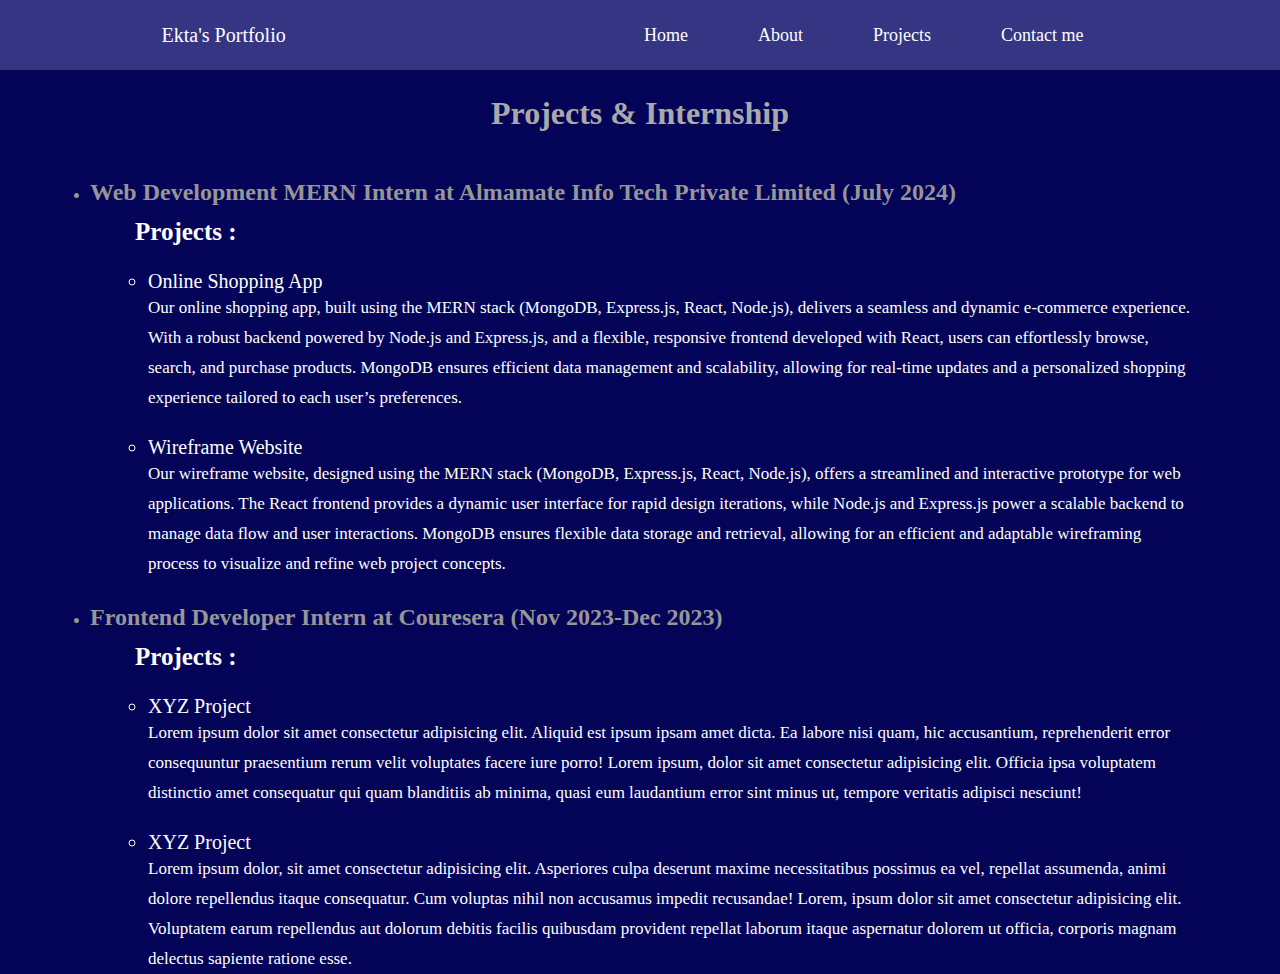
<file: project.html>
<!DOCTYPE html>
<html lang="en">
<head>
    <meta charset="UTF-8">
    <meta name="viewport" content="width=device-width, initial-scale=1.0">
    <title>Document</title>
    <style>
        *{padding: 0;
        margin: 0;}
        body{
            background-color: rgb(3, 3, 88);
            color: white;
        }
        nav{
            height: 70px;
            display: flex;
            justify-content: space-around;
            align-items: center;
            background-color: rgb(53, 53, 132);
        }
        nav ul {
            display: flex;
            justify-content: center;
        }
        nav ul li{
            list-style: none;
            margin: 35px;
        }
        nav ul li a{
            color: white;
            text-decoration: none;
        }
        nav ul li a:hover{
            color:rgb(146, 146, 234);
        }
        .left{
          font-size: 20px;
        }
        .right{font-size: 18px;}
        h1{color: darkgray;
        text-align: center;
        margin-top: 25px;
        }
        .project{
        height: 400px;
        margin: 40px 90px;
        }
        .two{color: rgb(151, 150, 150);
        line-height: 40px;}
        h3{margin-left: 45px;
            font-size: 25px;
        line-height: 40px;}
        .desc{margin-left: 58px;
        font-size: 20px;}
        p{ font-size: 17px; 
        line-height: 30px;}
        
    </style>
</head>
<body>
    <header>
        <nav>
            <div class="left">Ekta's Portfolio</div>
            <div class="right">
                <ul>
                    <li><a href="index.html">Home</a></li>
                    <li><a href="about.html">About</a></li>
                    <li><a href="project.html">Projects</a></li>
                    <li><a href="contact.html">Contact me</a></li>
                </ul>
            </div>
        </nav>
    </header>
    <main>
        <h1>Projects & Internship</h1>
        <div class="project">
            <ul class="one">
                <li class="two"><h2>Web Development MERN Intern at Almamate Info Tech Private Limited (July 2024)</h2></li>
                 <h3>Projects : </h3><br>
                <div class="desc">
                    <ul>
                        <li>Online Shopping App</li>
                        <p>Our online shopping app, built using the MERN stack (MongoDB, Express.js, React, Node.js), delivers a seamless and dynamic e-commerce experience. With a robust backend powered by Node.js and Express.js, and a flexible, responsive frontend developed with React, users can effortlessly browse, search, and purchase products. MongoDB ensures efficient data management and scalability, allowing for real-time updates and a personalized shopping experience tailored to each user’s preferences.</p><br>
                        <li>Wireframe Website</li>
                        <p>Our wireframe website, designed using the MERN stack (MongoDB, Express.js, React, Node.js), offers a streamlined and interactive prototype for web applications. The React frontend provides a dynamic user interface for rapid design iterations, while Node.js and Express.js power a scalable backend to manage data flow and user interactions. MongoDB ensures flexible data storage and retrieval, allowing for an efficient and adaptable wireframing process to visualize and refine web project concepts.</p>
                    </ul>
                </div><br>
                <li class="two"><h2>Frontend Developer Intern at Couresera (Nov 2023-Dec 2023)</h2></li>
                <h3>Projects : </h3><br>
                <div class="desc">
                    <ul>
                        <li>XYZ Project</li>
                        <p>Lorem ipsum dolor sit amet consectetur adipisicing elit. Aliquid est ipsum ipsam amet dicta. Ea labore nisi quam, hic accusantium, reprehenderit error consequuntur praesentium rerum velit voluptates facere iure porro! Lorem ipsum, dolor sit amet consectetur adipisicing elit. Officia ipsa voluptatem distinctio amet consequatur qui quam blanditiis ab minima, quasi eum laudantium error sint minus ut, tempore veritatis adipisci nesciunt!</p><br>
                        <li>XYZ Project</li>
                        <p>Lorem ipsum dolor, sit amet consectetur adipisicing elit. Asperiores culpa deserunt maxime necessitatibus possimus ea vel, repellat assumenda, animi dolore repellendus itaque consequatur. Cum voluptas nihil non accusamus impedit recusandae! Lorem, ipsum dolor sit amet consectetur adipisicing elit. Voluptatem earum repellendus aut dolorum debitis facilis quibusdam provident repellat laborum itaque aspernatur dolorem ut officia, corporis magnam delectus sapiente ratione esse.</p>
                    </ul>
                </div>
            </ul>
        </div>
    </main>
</body>
</html>
</file>
